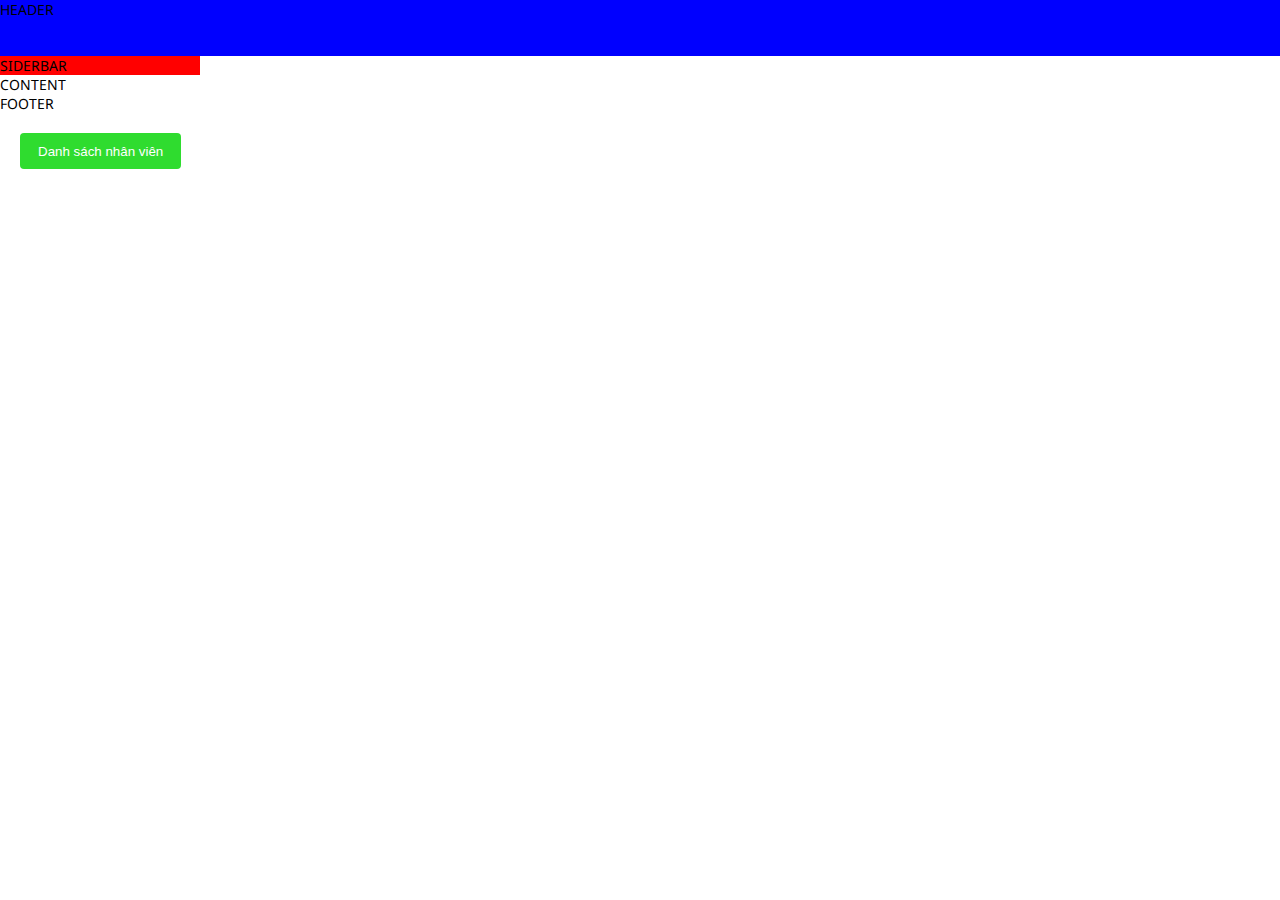
<file: index.html>
<!DOCTYPE html>
<html lang="en">
    <head>
        <meta charset="UTF-8">
        <meta http-equiv="X-UA-Compatible" content="IE=edge">
        <meta name="viewport" content="width=device-width, initial-scale=1.0">
        <title>Trang chủ</title>
        <link rel="stylesheet" href="./css/main.css">
    </head>
    <body>
        <div class="container">
            <div class="header">
                HEADER
            </div>
            <div class="siderbar">
                SIDERBAR
            </div>
            <div class="content">
                CONTENT
            </div>
            <div class="footer">
                FOOTER
            </div>
        </div>

        <button class="button"><a href="./list_employee.php">Danh sách nhân viên</a></button>
    </body>
</html>
</file>
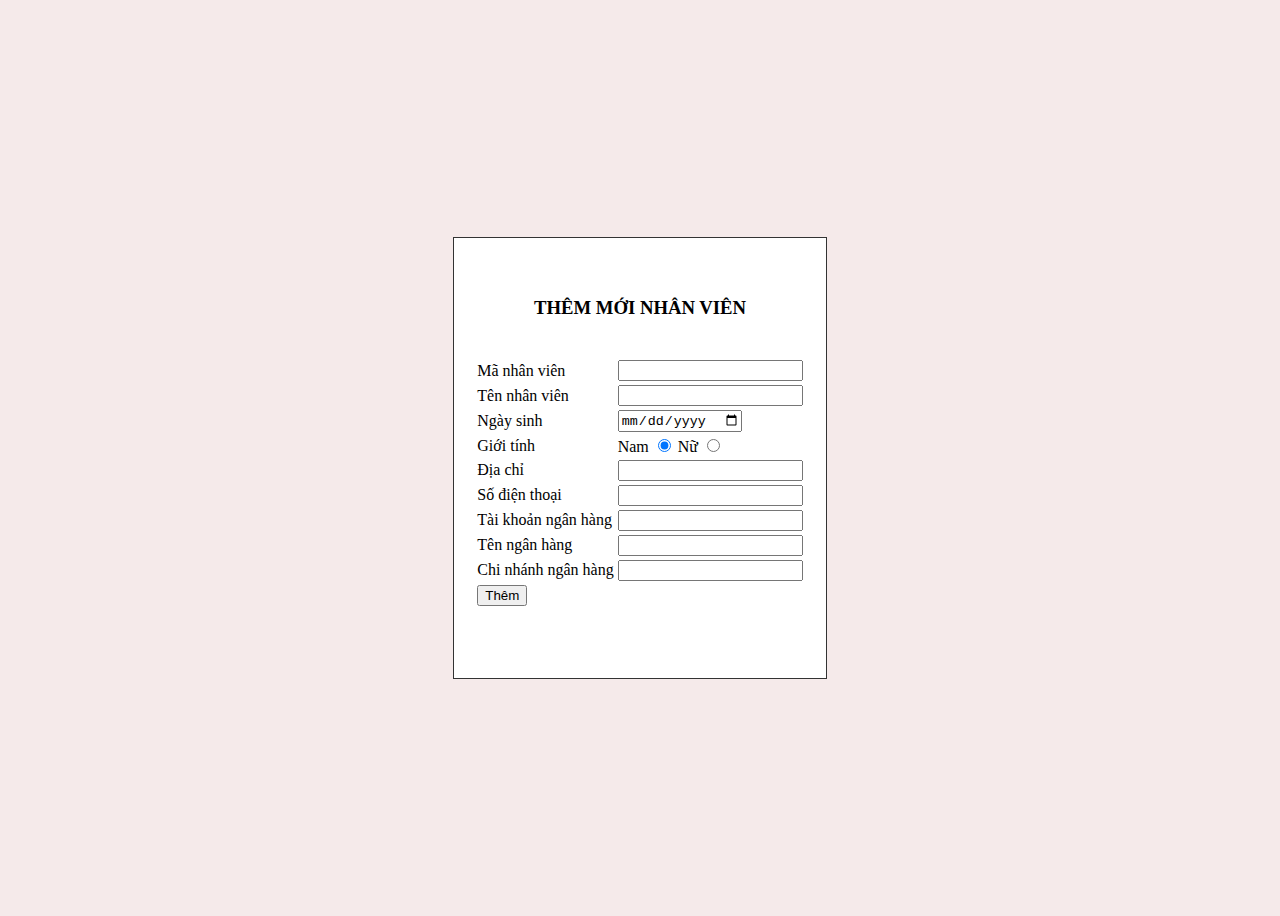
<file: form_add.html>
<!DOCTYPE html>
<html lang="en">
    <head>
        <meta charset="UTF-8">
        <meta http-equiv="X-UA-Compatible" content="IE=edge">
        <meta name="viewport" content="width=device-width, initial-scale=1.0">
        <title>Document</title>
    </head>
    <body>
        <div class="container">
            <form action="./add_employee.php" method="post" class="form">
                <h3 class="form-heading">THÊM MỚI NHÂN VIÊN</h3>
                <table class="table">
                    <tr class="table-tr">
                        <td class="table-td">
                            <label class="form-lable" for="code">Mã nhân viên</label>
                        </td>
                        <td class="table-td">
                            <input class="form-input" type="text"
                                name="employee_code" id="code">
                        </td>
                    </tr>
                    <tr class="table-tr">
                        <td class="table-td">
                            <label class="form-lable" for="name">Tên nhân viên</label>
                        </td>
                        <td class="table-td">
                            <input class="form-input" type="text"
                                name="employee_name" id="name">
                        </td>
                        <tr class="table-tr">
                            <td class="table-td">
                                <label class="form-lable" for="dob">Ngày sinh</label>
                            </td>
                            <td class="table-td">
                                <input class="form-input" type="date"
                                    name="dob">
                            </td>
                        </tr>
                        <tr class="table-tr">
                            <td class="table-td">
                                <label class="form-lable" for="gender">Giới tính</label>
                            </td>
                            <td class="table-td">
                                <label class="form-lable" for="gender">Nam</label>
                                <input class="form-input" type="radio"
                                    name="gender" id="male" value="male"
                                    checked>
                                <label class="form-lable" for="gender">Nữ</label>
                                <input class="form-input" type="radio"
                                    name="gender" id="female" value="female">
                            </td>
                        </tr>
                        <tr class="table-tr">
                            <td class="table-td">
                                <label class="form-lable" for="address">Địa chỉ</label>
                            </td>
                            <td class="table-td">
                                <input class="form-input" type="text"
                                    name="address">
                            </td>
                        </tr>
                        <tr class="table-tr">
                            <td class="table-td">
                                <label class="form-lable" for="address">Số điện
                                    thoại</label>
                            </td>
                            <td class="table-td">
                                <input class="form-input" type="text"
                                    name="phone">
                            </td>
                        </tr>
                        <tr class="table-tr">
                            <td class="table-td">
                                <label class="form-lable" for="bank_account">Tài
                                    khoản ngân hàng</label>
                            </td>
                            <td class="table-td">
                                <input class="form-input" type="text"
                                    name="bank_account">
                            </td>
                        </tr>
                        <tr class="table-tr">
                            <td class="table-td">
                                <label class="form-lable" for="bank_name">Tên
                                    ngân hàng</label>
                            </td>
                            <td class="table-td">
                                <input class="form-input" type="text"
                                    name="bank_name">
                            </td>
                        </tr>
                        <tr class="table-tr">
                            <td class="table-td">
                                <label class="form-lable" for="bank_branch">Chi
                                    nhánh ngân hàng</label>

                            </td>
                            <td class="table-td">
                                <input class="form-input" type="text"
                                    name="bank_branch">
                            </td>
                        </tr>
                        <tr class="table-tr">
                            <td class="table-td">
                                <!-- <button name="btnSave" class="button">Thêm</button> -->
                                <input type="submit" value="Thêm"
                                    name="btnSave">
                            </td>
                            <td></td>
                        </tr>
                    </table>
                </form>
            </div>

            <style>

        body{
            background-color: #f5eaea;
        }

        .container {
            display: flex;
            justify-content: center;
            align-items: center;
            min-height: 100vh;
            position: relative;
        }

        .form {
            border: 1px solid #333;
            padding: 20px;
            position: absolute;
            min-height: 400px;
            background-color: #fff;
        }

        .form-heading {
            text-align: center;
            padding: 20px 10px;
        }

        tr {
            padding-bottom: 30px;
        }
    </style>
        </body>
    </html>
</file>
<file: css/main.css>
@import url(./sidebar.css);

* {
    margin: 0;
    padding: 0;
    box-sizing: border-box;
}

body {
    font-family: Regular;
    font-size: 14px;
    min-height: 100vh;
    width: 100%;
    overflow: auto;
}


@font-face {
    font-family: Bolds;
    src: url(../asscets/Noto_Sans/NotoSans-Bold.ttf);
}

@font-face {
    font-family: SemiBold;
    src: url(../asscets/Noto_Sans/NotoSans-SemiBold.ttf);
}

@font-face {
    font-family: Regular;
    src: url(../asscets/Noto_Sans/NotoSans-Regular.ttf);
}

@font-face {
    font-family: italics;
    src: url(../asscets/Noto_Sans/NotoSans-Italic.ttf);
}

.button {
    min-width: 80px;
    border: none;
    border-radius: 4px;
    padding: 0 18px;
    height: 36px;
    background-color: #2fdc2f;
    margin: 20px;
}

.button a {
    color: white;
    text-decoration: none;
}

.button:hover {
    opacity: 0.7;
    cursor: pointer;
}
</file>
